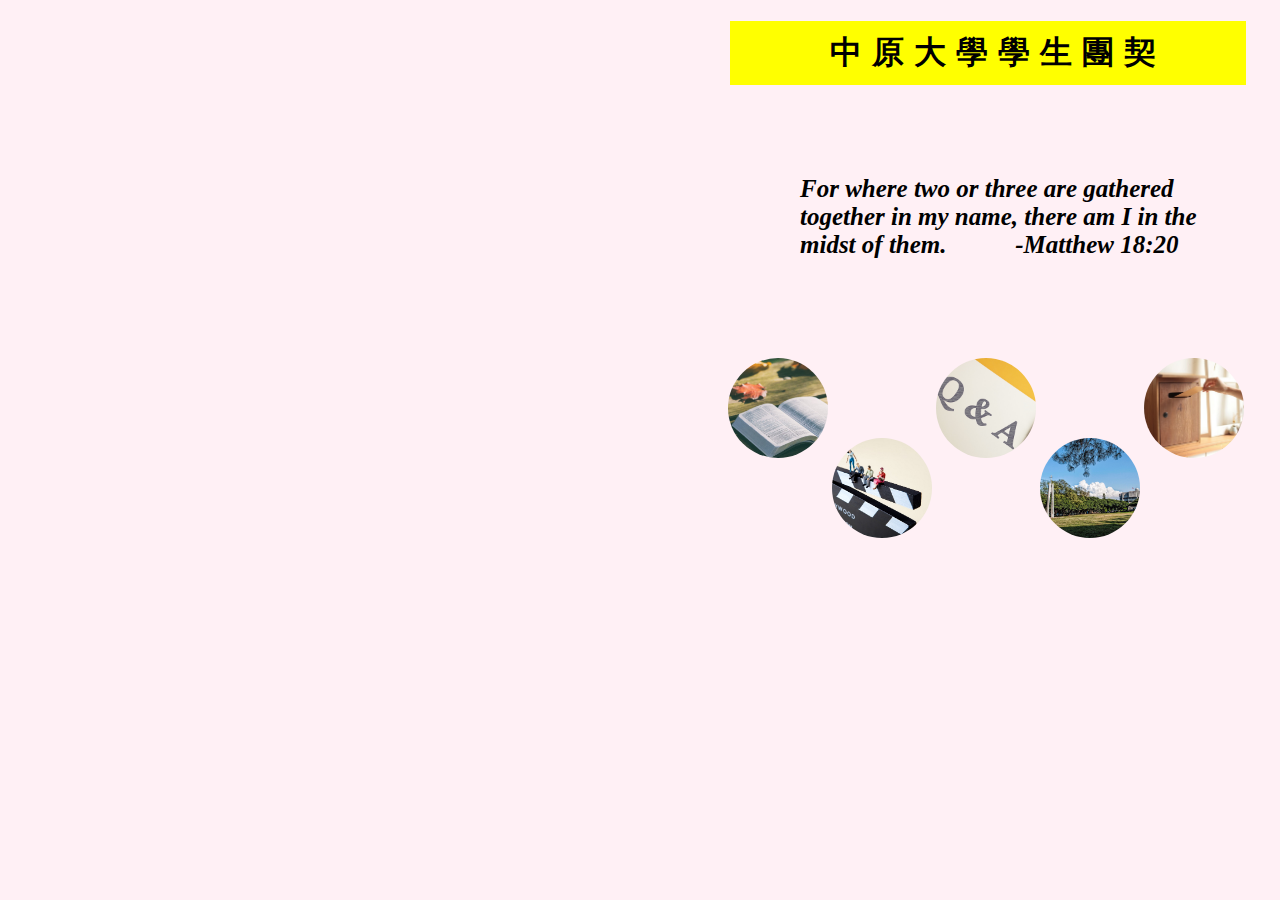
<file: index.html>
<!DOCTYPE html>
<html lang="en">
	<head>
		<meta charset="UTF-8">
		<title>團契首頁</title>
		<style type="text/css" media="screen">
		@import url("assets/index.css") ;
		</style>
	</head>
	<body >
		<div class="coverflow">
			<a href="#"><img src="img/image1.jpg"></a>
			<a href="#"><img src="img/image2.jpg"></a>
			<a href="#"><img src="img/image3.jpg"></a>
			<a href="#"><img src="img/image4.jpg"></a>
		</div>
		
		<h1 class="txt1" >中原大學學生團契</h1>
		<h3 class="txt2">For where two or three are gathered together in my name, there am I in the midst of them.&nbsp;&nbsp;&nbsp;&nbsp;&nbsp;&nbsp;&nbsp;&nbsp;&nbsp;&nbsp;&nbsp;-Matthew 18:20</h3>
		

		<div class="item" >
			<a href="01.html" target="_top"><img src="img/01.jpg"></a>
  			
		</div>
		<div class="item1">
			<a href="02.html" target="_top"><img src="img/02.jpg"></a>
		</div>
		<div class="item">
			<a href="03.html" target="_top"><img src="img/03.jpg"></a>
		</div>
		<div class="item1">
			<a href="04.html" target="_top"><img src="img/04.jpg"></a>
		</div>
		<div class="item">
			<a href="05.html" target="_top"><img src="img/05.jpg"></a>
		</div>

</html>
</file>
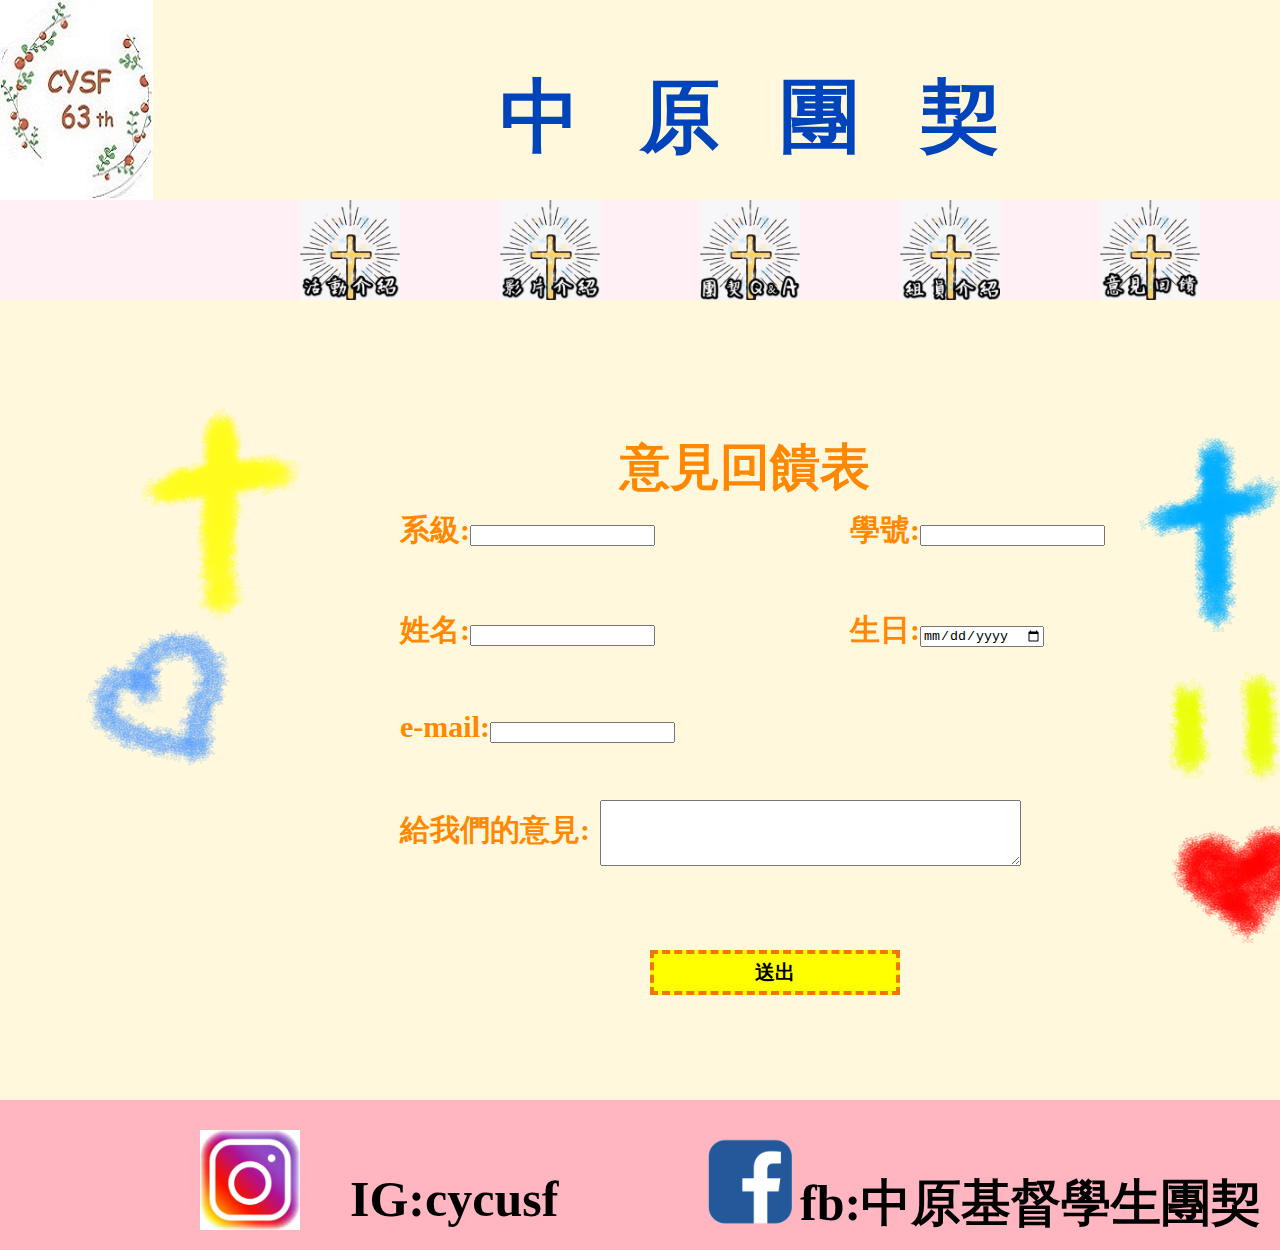
<file: 05.html>
<!DOCTYPE html>
<html lang="en">
<head>
	<meta charset="UTF-8">
	<title>意見回饋</title>
		<style type="text/css" media="screen">
		
			@import url("assets/05.css");


		</style>



</head>
<body>
		<div class="head">
			<br>
			
			 <a href="index.html" target="_top"><h1 class="head1">中原團契</h1></a>
			<img src="img/8.jpg" border="0" class="img8">
			
       </div>
       <div class="side">
     <a href="01.html" target="_top"> <img src="img/3.jpg" border="0" class="img3" ></a>
		 <a href="02.html" target="_top"> <img src="img/4.jpg" border="0" class="img4" ></a>
		 <a href="03.html" target="_top"> <img src="img/5.jpg" border="0" class="img5" ></a>
		 <a href="04.html" target="_top"> <img src="img/6.jpg" border="0" class="img6" ></a>
		 <a href="05.html" target="_top"> <img src="img/7.jpg" border="0" class="img7" ></a>



       </div>

	
	  
	  <div class="content">
	  	
		<form> 

			<h1 class="a">意見回饋表</h1>
			
			<p class="a">系級:<input type="text" name="class"></p>
			<p class="b">學號:<input type="text" name="number"></p>
			<p class="c">姓名:<input type="text" name="name"></p>
			<p class="d">生日:<input type="date" ></p>
			<p class="e">e-mail:<input type="text" name="e-mail"></p>
			<p class="f">給我們的意見:</p>
			<textarea name="note" cols="50" rows="4" class="g">
			</textarea>
			<input type="submit" value="送出" class="txtbt" > 
			<img src="img/back.png" width="1500" height="900" border="0" >
		</form>
		
	  </div>
	  <div class="footer">
	  	
	  <a href="https://www.instagram.com/cycusf/?hl=zh-tw" target="_top" ><img src="img/ig.jpg" width="150" height="150" border="0" class="imgig"></a>
	  <p class="txtig">IG:cycusf</p>
	  <a href="https://www.facebook.com/cycufellowship/?__tn__=%2Cd%2CP-R&eid=ARDcb9s6NQxdqi1sNAwGukoUTo-Cfm5pQmhiNL7MLu4UvBMlDwejHpAWeJYO3wuAmXTu3gsYpjXjxdyP" target="_top" ><img src="img/fb.png" width="150" height="150" border="0" class="imgfb"></a><br>
	  <p class="txtfb">fb:中原基督學生團契</p>






	  </div>	





</body>
</html>
</file>
